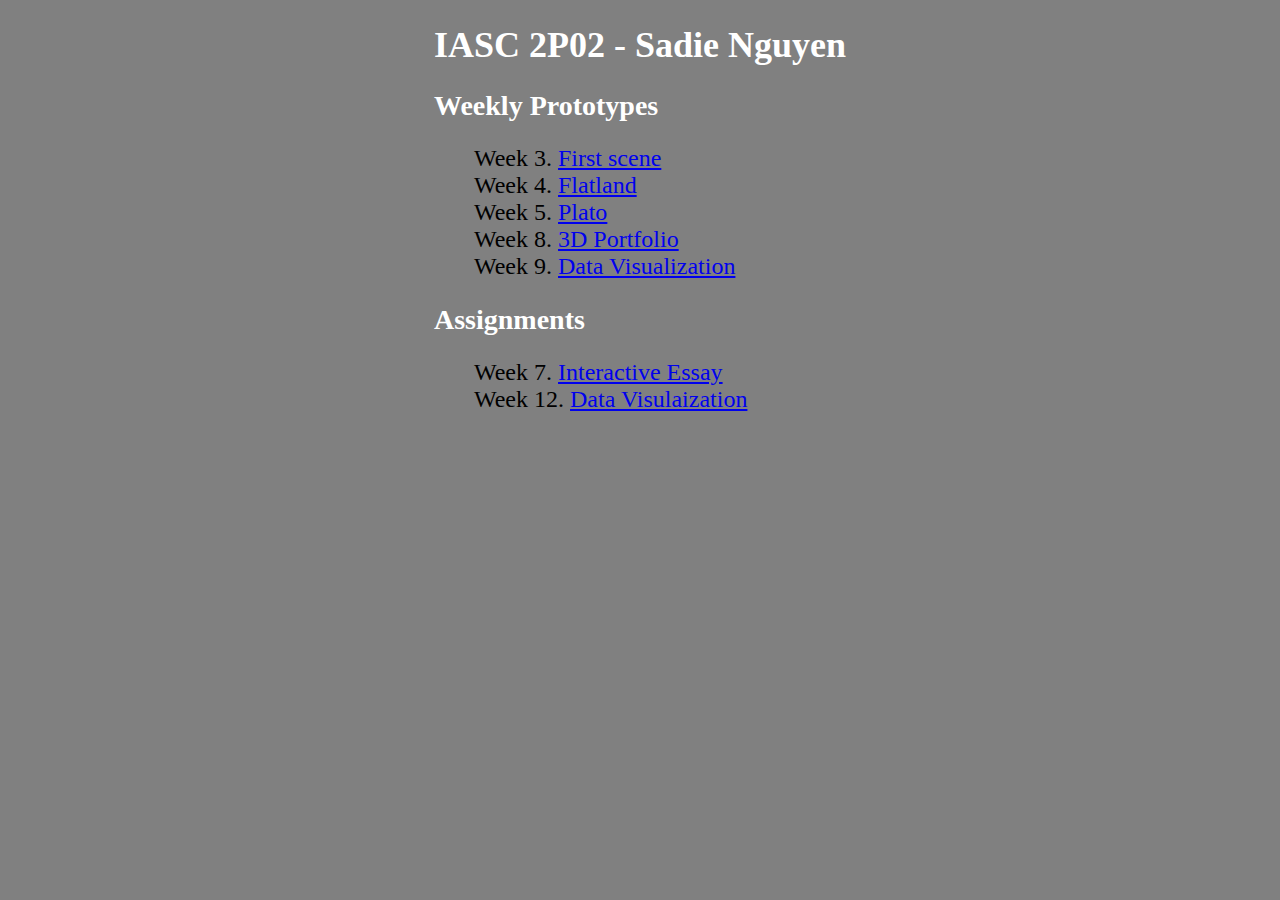
<file: index.html>
<!DOCTYPE html>
<head>
    <title>IASC 2P02 - Sadie Nguyen</title>
</head>

<!--css-->
<link rel="stylesheet" href="style.css">

<body>
    <h1>IASC 2P02 - Sadie Nguyen</h1>
    <h2>Weekly Prototypes</h2>
    <ul>
        <li>Week 3. <a href="week 3/index.html">First scene</a></li>
        <li>Week 4. <a href="week 4/index.html">Flatland</a></li>
        <li>Week 5. <a href="week 5/index.html">Plato</a></li>
        <li>Week 8. <a href="week 8/index.html">3D Portfolio</a></li>
        <li>Week 9. <a href="week 9/index.html">Data Visualization</a></li>
    </ul>

    <h2>Assignments</h2>
    <ol>
        <li>Week 7. <a href="week 7/index.html">Interactive Essay</a></li>
        <li>Week 12. <a href="assignment 2">Data Visulaization</a></li>
    </ol>


</body>
</file>
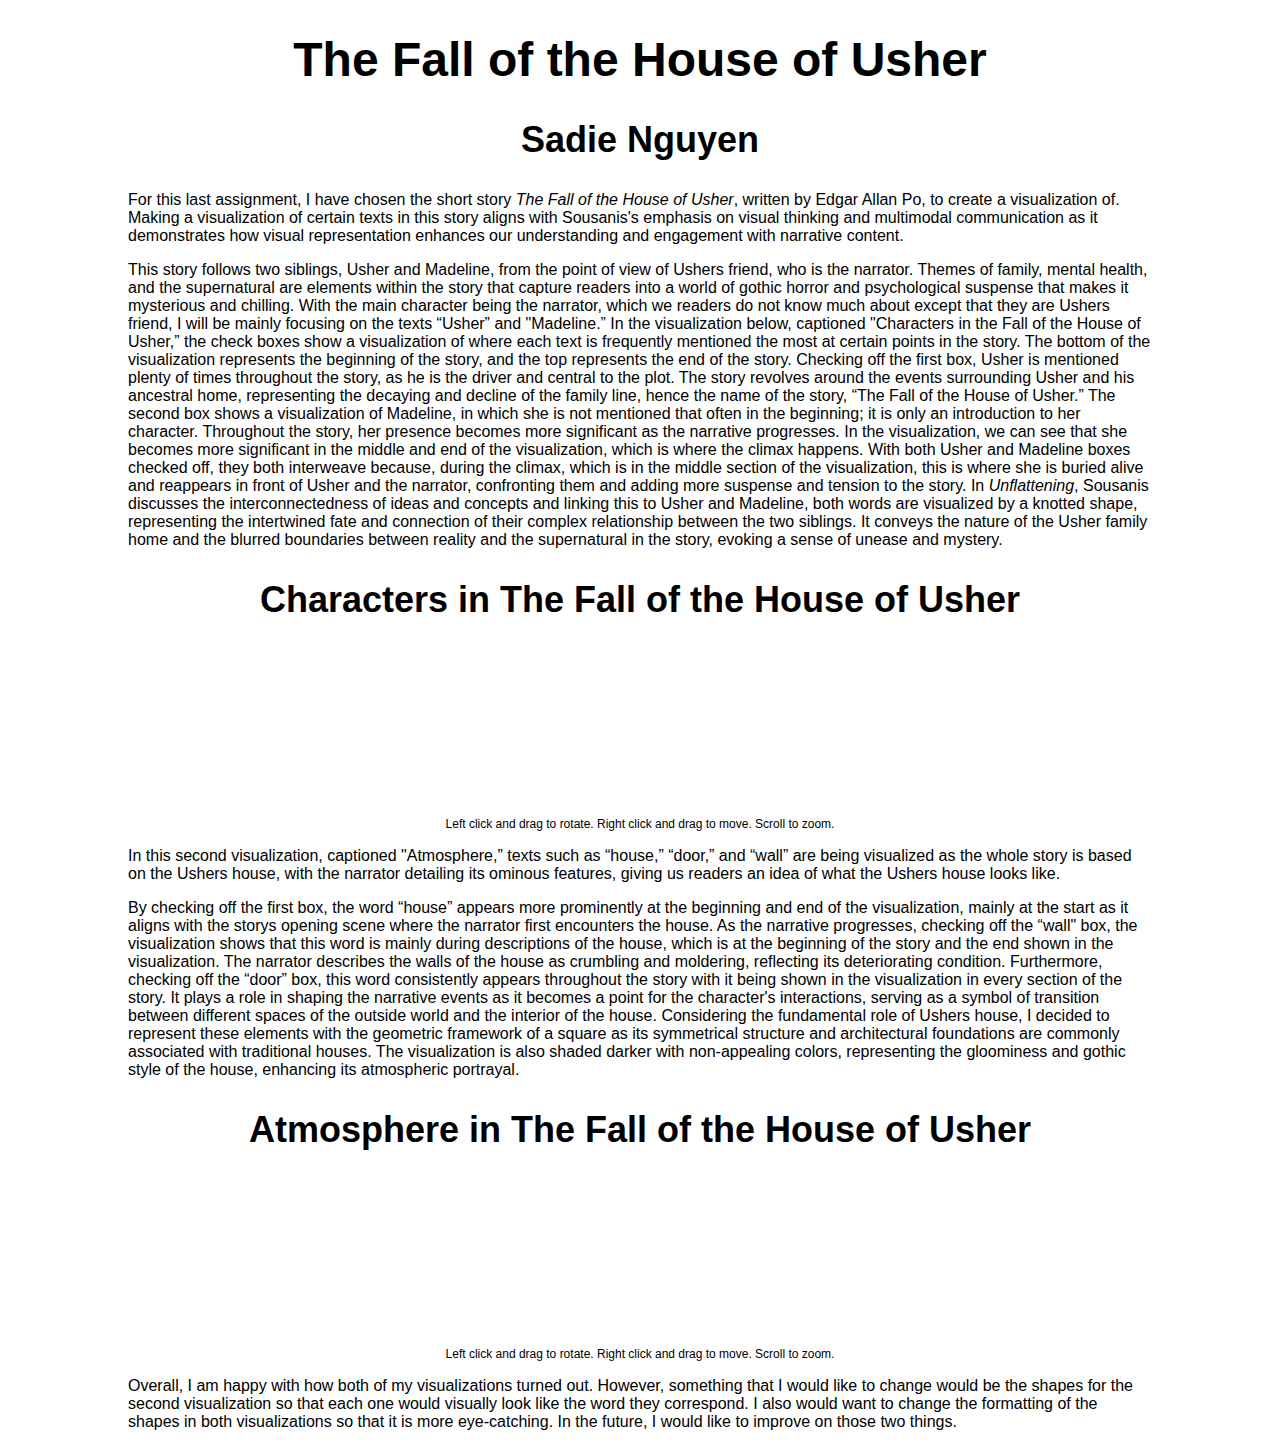
<file: assignment 2/index.html>
<!DOCTYPE html>
<head>
    <title>Data Visualization Assignment</title>

    <!-- css -->
    <link rel="stylesheet" href="style.css">

    <!-- three.js importmap -->
    <script type="importmap">
        {
            "imports": {
                "three": "https://ga.jspm.io/npm:three@0.158.0/build/three.module.js",
                "OrbitControls": "https://ga.jspm.io/npm:three@0.158.0/examples/jsm/controls/OrbitControls.js",
                "lil-gui": "https://ga.jspm.io/npm:lil-gui@0.19.1/dist/lil-gui.esm.js"
            }
        }
    </script>

    <!-- dataviz 1 -->
    <script src="script.js" type="module"></script>

    <!-- dataviz 2 -->
    <script src="script2.js" type="module"></script>
</head>
<body>
    <h1>The Fall of the House of Usher</h1>
    <h2>Sadie Nguyen</h2>

    <p>For this last assignment, I have chosen the short story <i>The Fall of the House of Usher</i>, written by Edgar Allan Po, to create a visualization of. Making a visualization 
        of certain texts in this story aligns with Sousanis's emphasis on visual thinking and multimodal communication as it demonstrates how visual representation enhances 
        our understanding and engagement with narrative content.</p>

    <p>This story follows two siblings, Usher and Madeline, from the point of view of Ushers friend, who is the narrator. Themes of family, mental health, and the
        supernatural are elements within the story that capture readers into a world of gothic horror and psychological suspense that makes it mysterious and chilling. 
        With the main character being the narrator, which we readers do not know much about except that they are Ushers friend, I will be mainly focusing on the texts 
        “Usher” and "Madeline.” In the visualization below, captioned "Characters in the Fall of the House of Usher,” the check boxes show a visualization of where each 
        text is frequently mentioned the most at certain points in the story. The bottom of the visualization represents the beginning of the story, and the top represents 
        the end of the story. Checking off the first box, Usher is mentioned plenty of times throughout the story, as he is the driver and central to the plot. The story 
        revolves around the events surrounding Usher and his ancestral home, representing the decaying and decline of the family line, hence the name of the story, “The
        Fall of the House of Usher.” The second box shows a visualization of Madeline, in which she is not mentioned that often in the beginning; it is only an introduction 
        to her character. Throughout the story, her presence becomes more significant as the narrative progresses. In the visualization, we can see that she becomes more 
        significant in the middle and end of the visualization, which is where the climax happens. With both Usher and Madeline boxes checked off, they both interweave 
        because, during the climax, which is in the middle section of the visualization, this is where she is buried alive and reappears in front of Usher and the narrator, 
        confronting them and adding more suspense and tension to the story. In <i>Unflattening</i>, Sousanis discusses the interconnectedness of ideas and concepts and linking this 
        to Usher and Madeline, both words are visualized by a knotted shape, representing the intertwined fate and connection of their complex relationship between 
        the two siblings. It conveys the nature of the Usher family home and the blurred boundaries between reality and the supernatural in the story, evoking a sense of 
        unease and mystery. </p>

    <!-- dataviz 1 -->
    <div class="canvas-container">
        <h2>Characters in The Fall of the House of Usher</h2>
        <!--
        <ul>
            <li id="red">Cupboard</li>
            <li id="green">Hat</li>
            <li id="blue">Broom</li>
        </ul>
    -->
        <canvas class="webgl"></canvas>
        <div id="parent1"></div>
        <p>Left click and drag to rotate. Right click and drag to move. Scroll to zoom.</p>
    </div>

    <p>
        In this second visualization, captioned "Atmosphere,” texts such as “house,” “door,” and “wall” are being visualized as the whole story is based on the Ushers 
        house, with the narrator detailing its ominous features, giving us readers an idea of what the Ushers house looks like.  
    </p>

    <p>By checking off the first box, the word “house” appears more prominently at the beginning and end of the visualization, mainly at the start as it aligns with 
        the storys opening scene where the narrator first encounters the house. As the narrative progresses, checking off the “wall" box, the visualization shows 
        that this word is mainly during descriptions of the house, which is at the beginning of the story and the end shown in the visualization. The narrator describes 
        the walls of the house as crumbling and moldering, reflecting its deteriorating condition. Furthermore, checking off the “door” box, this word consistently appears 
        throughout the story with it being shown in the visualization in every section of the story. It plays a role in shaping the narrative events as it becomes a point 
        for the character's interactions, serving as a symbol of transition between different spaces of the outside world and the interior of the house. Considering the 
        fundamental role of Ushers house, I decided to represent these elements with the geometric framework of a square as its symmetrical structure and architectural 
        foundations are commonly associated with traditional houses. The visualization is also shaded darker with non-appealing colors, representing the gloominess and 
        gothic style of the house, enhancing its atmospheric portrayal. </p>

    <!-- dataviz 2 -->
    <div class="canvas-container">
        <h2>Atmosphere in The Fall of the House of Usher</h2>
        <canvas class="webgl2"></canvas>
        <div id="parent2"></div>
        <p>Left click and drag to rotate. Right click and drag to move. Scroll to zoom.</p>
    </div>

    <p>Overall, I am happy with how both of my visualizations turned out. However, something that I would like to change would be the shapes for 
        the second visualization so that each one would visually look like the word they correspond. I also would want to change the formatting of 
        the shapes in both visualizations so that it is more eye-catching. In the future, I would like to improve on those two things. </p>
    
</body>
</file>
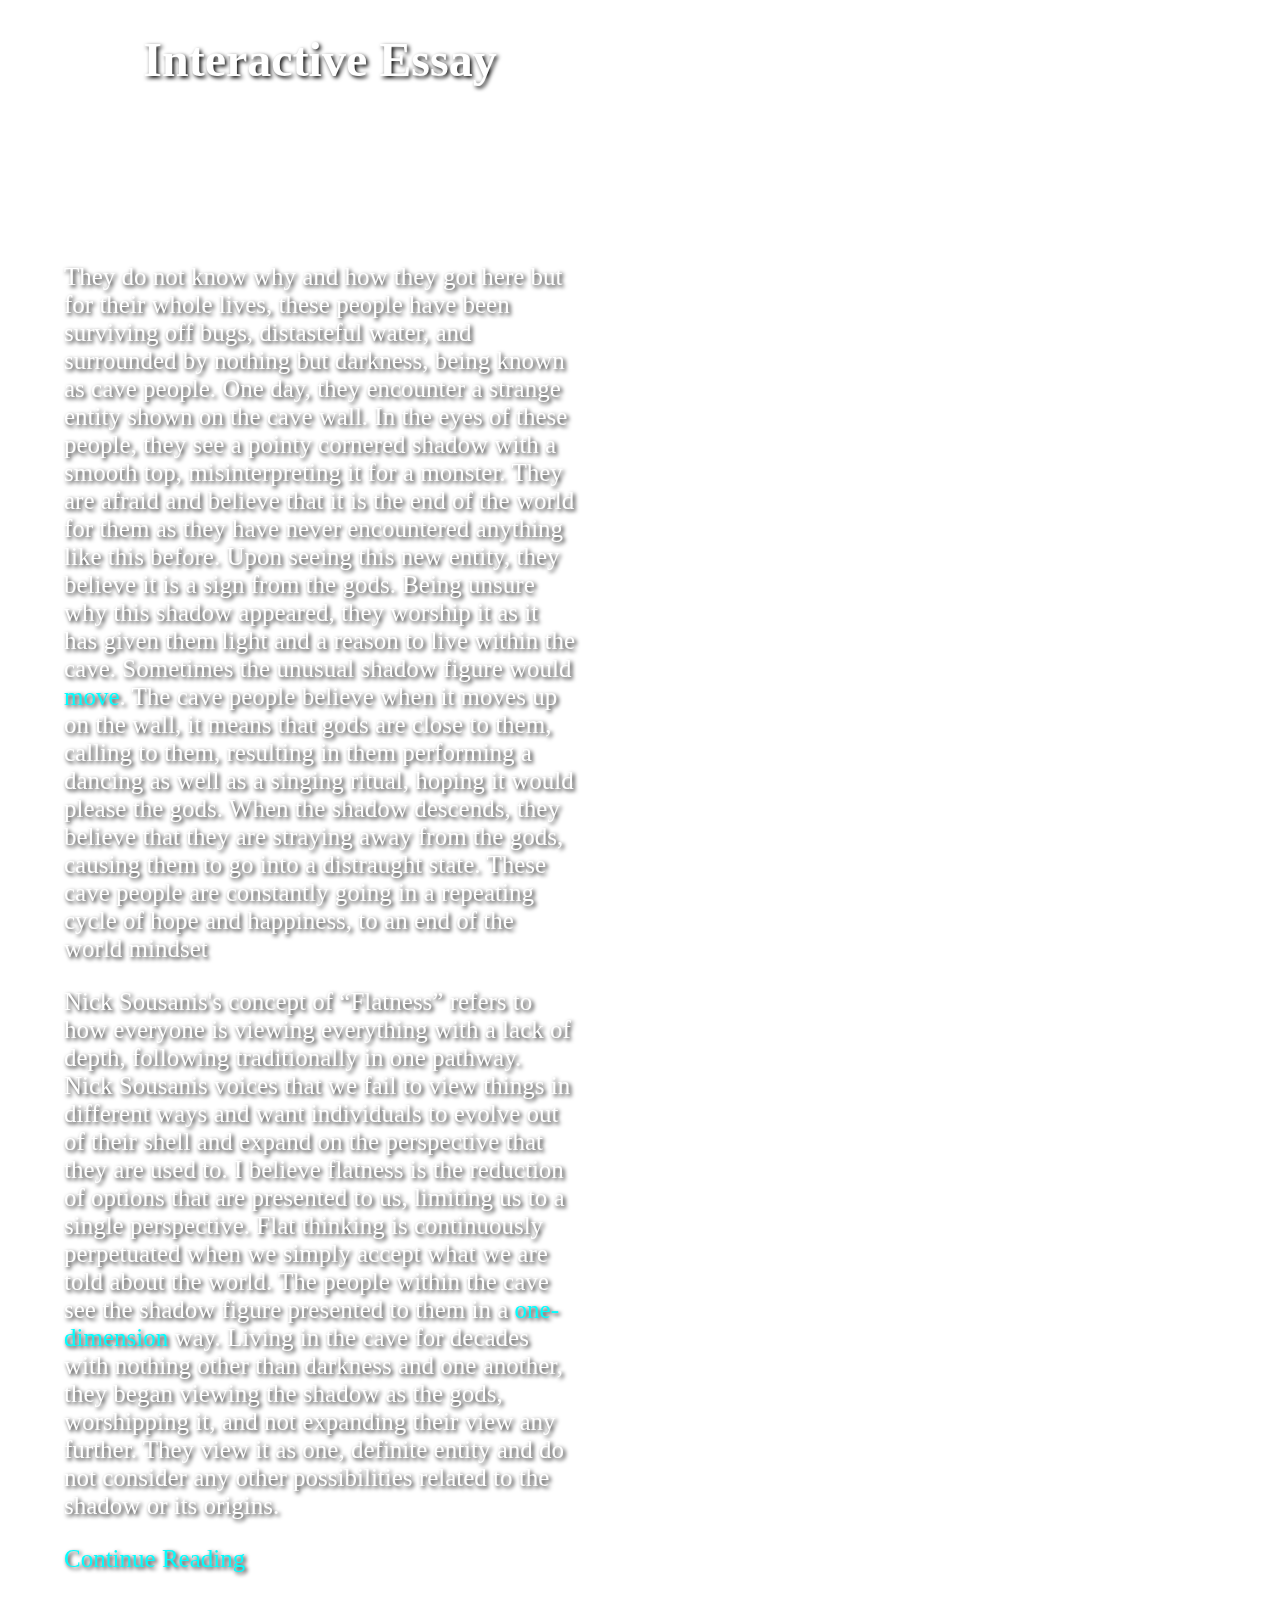
<file: week 7/index.html>
<!DOCTYPE html>
<head>
    <title>Plato Prototype</title>

    <!-- css -->
    <link rel="stylesheet" href="style.css">

    <!-- three.js importmap -->
    <script type="importmap">
        {
            "imports": {
                "three": "https://ga.jspm.io/npm:three@0.158.0/build/three.module.js",
                "OrbitControls": "https://ga.jspm.io/npm:three@0.158.0/examples/jsm/controls/OrbitControls.js",
                "lil-gui": "https://ga.jspm.io/npm:lil-gui@0.19.1/dist/lil-gui.esm.js"
            }
        }
    </script>

    <!-- three.js scene -->
    <script src="script.js" type="module"></script>
</head>
<body>
    <h1>Interactive Essay</h1>
    <h2>Sadie Nguyen</h2>

    <!--part one-->
    <section id="part-one">
        
        <h2>1. Flatness</h2>

        <p>
            They do not know why and how they got here but for their whole lives, these people have been surviving off bugs, distasteful water, 
            and surrounded by nothing but darkness, being known as cave people. One day, they encounter a strange entity shown on the cave wall. 
            In the eyes of these people, they see a pointy cornered shadow with a smooth top, misinterpreting it for a monster. 
            They are afraid and believe that it is the end of the world for them as they have never encountered anything like this 
            before. Upon seeing this new entity, they believe it is a sign from the gods. Being unsure why this shadow appeared, 
            they worship it as it has given them light and a reason to live within the cave. Sometimes the unusual shadow 
            figure would <span class="clickable" id="first-change">move</span>. 
            The cave people believe when it moves up on the wall, it means that
            gods are close to them, calling to them, resulting in them performing a dancing as well as a singing ritual, hoping it 
            would please the gods. When the shadow descends, they believe that they are straying away from the gods, causing them to go into a distraught state. 
            These cave people are constantly going in a repeating cycle of hope and happiness, to an end of the world mindset </p>

        <p>
            Nick Sousanis's concept of “Flatness” refers to how everyone is viewing everything with a lack of depth, following traditionally 
            in one pathway. Nick Sousanis voices that we fail to view things in different ways and want individuals to evolve out of their 
            shell and expand on the perspective that they are used to. I believe flatness is the reduction of options that are presented 
            to us, limiting us to a single perspective. Flat thinking is continuously perpetuated when we simply accept what we are told 
            about the world. The people within the cave see the shadow figure presented to them in a 
            <span class="clickable" id="second-change">one-dimension</span> way. Living in the cave for decades with nothing 
            other than darkness and one another, they began viewing the shadow as the gods, worshipping it, and not expanding 
            their view any further. They view it as one, definite entity and do not consider any other possibilities related to 
            the shadow or its origins. <p> 

            <p><span class="clickable" id="continue-reading">Continue Reading</span></p>
    </section>

      <!--part two-->
      <section id="part-two" class="hidden">
        <h2>2. Seeing Double</h2>
        
        <p>
            Beyond the cave are creatures known as Titians. In order for these creatures to live, they must absorb energy over a span of 
            months. However, their precious possession has gone missing from its sacred place and is now isolated and floating in an 
            unknown abyss. Outside of the cave is where the titan's source of life is; a colorful, dazzling 
            <span class="clickable" id="third-change">diamond</span>, hovering in the sky. With the 
            <span class="clickable" id="fourth-change">sun</span> so warm and brightly positioned behind the ravishing diamond, its 
            sunlight beams at the object, casting a shadow into a tiny crevasse in the cave. What the cave people thought was the 
            gods coming closer to them or the end of the world, was just the sun moving <span class="clickable" id="fifth-change">up and down</span>, indicating it is either nighttime.
            With the different positioning of the sun affecting how the shadows are shown, 
            the events and processes of the shadow are what the people in the cave would have never imagined as they 
            have no idea what the world is like outside of their comfort zone 
            within the cave. </p>

        <p>
            In essence, Nick Sousanis' concept of "seeing double" encourages individuals to have a mindset that allows them to seek 
            out different perspectives on the world. They can see through 
            more than a single lens and can recognize and engage 
            with the interconnectedness of ideas, experiences, and viewpoints. I believe “seeing double” is about being open to 
            different alternatives, interpretations and insights, understanding that there are often multiple valid ways of 
            understanding any given concept or phenomenon. The cave people have always lived viewing one perspective and do not see this 
            shadow in any other perspective except 
            their own, which is a sign from the gods whenever they are close to him or straying away from him by the shadow figure. 
            However, their whole idea and view on things will soon change. In the middle of the night, one of the cave 
            people that go by the name, Luey, climbs up and peaks outside of the cave through the little crevasse that the shadow 
            is being cast through, curious at what really is out there but is afraid to doubt the gods that they all worship. 
            Suddenly, rocks start to fall, making the tiny crevasses become big enough for Luey to squeeze into. He finally makes 
            it out of the cave and is faced with the truth. He sees the same thing that he saw in the cave, except now it has more 
            dimension and is colorful with a light source cast behind it. He turns around and sees 
            <span class="clickable" id="sixth-change">his own figure</span> just as strange captivating object 
            in the sky. By putting two and two together, he understands that what he has been seeing this whole time 
            was not a sign from the gods, but a dark and dull shadowed reflection of a the mesmerizing object within the sky. He runs back 
            to the cave quickly notifying the rest of the people that live in the cave about his new discovery, showing them a new 
            perspective of the world outside of the one they live in. </p>

            <p><span class="clickable" id="restart">Restart</span></p>

    </section>


    <canvas class="webgl"></canvas>
</body>
</file>
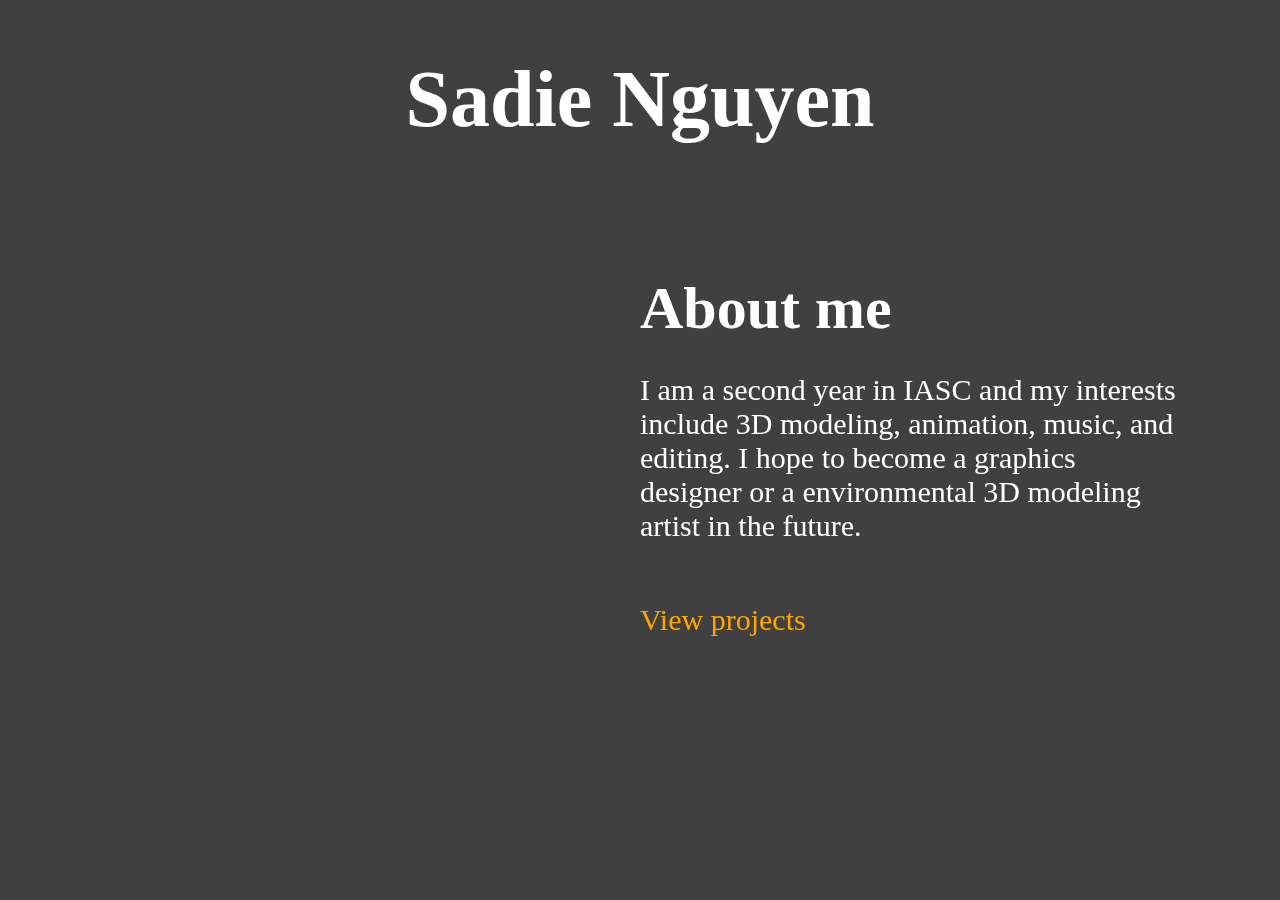
<file: week 8/index.html>
<!DOCTYPE html>
<head>
    <title>3D Portfolio</title>

    <!-- css -->
    <link rel="stylesheet" href="style.css">

    <!-- three.js importmap -->
    <script type="importmap">
        {
            "imports": {
                "three": "https://ga.jspm.io/npm:three@0.158.0/build/three.module.js",
                "OrbitControls": "https://ga.jspm.io/npm:three@0.158.0/examples/jsm/controls/OrbitControls.js",
                "lil-gui": "https://ga.jspm.io/npm:lil-gui@0.19.1/dist/lil-gui.esm.js",
                "GLTFLoader": "https://ga.jspm.io/npm:three@0.158.0/examples/jsm/loaders/GLTFLoader.js"
            }
        }
    </script>

    <!-- three.js -->
    <script src="script.js" type="module"></script>
</head>
<body>
    <!-- canvas -->
    <canvas class="webgl"></canvas>

    <!-- splash -->
    <section class="splash">
        <h1>Sadie Nguyen</h1>
    </section>

    <!-- content -->
    <section class="content" id="first">
        <h1>About me</h1>
        <p>I am a second year in IASC and my interests include 3D modeling, animation, music, and editing. 
            I hope to become a graphics designer or a environmental 3D modeling artist in the future.</p>
        <p><span class="clickable" id="click1">View projects</span></p>
    </section>

    <section class="content hidden" id="second">
        <h1>Interactive Essay</h1>
        <p>It descirbes the scene of what the people living in the cave see, thinking 
            that the shadow is a god, they praise it. However, they soon find out
            the truth that it is just a shadow of a diamond shaped figure.
            The essay illuminates the idea that there are multiple perspectives to consider.</p>
        <p><span class="clickable" id="click2">Next project</span></p>
    </section>

    <section class="content hidden" id="third">
        <h1>Data Visualization</h1>
        <p>The story that I have chose is "The Fall of The House of Usher" by Edgar Allan Poe. Based on some of these text within the story, "The mansion, once grand, 
            now stood in decay, its once proud walls crumbling and ivy-covered...It was as if the 
            very soul of the house had been tainted by darkness, 
            and I could not shake the feeling of impending doom," I will be 
            creating a visualization of what the mansion looks like.</p>
        <p><span class="clickable" id="click3">Back to Home</span></p>
    </section>

    <section class="footer">
       
    </section>
</body>
</file>
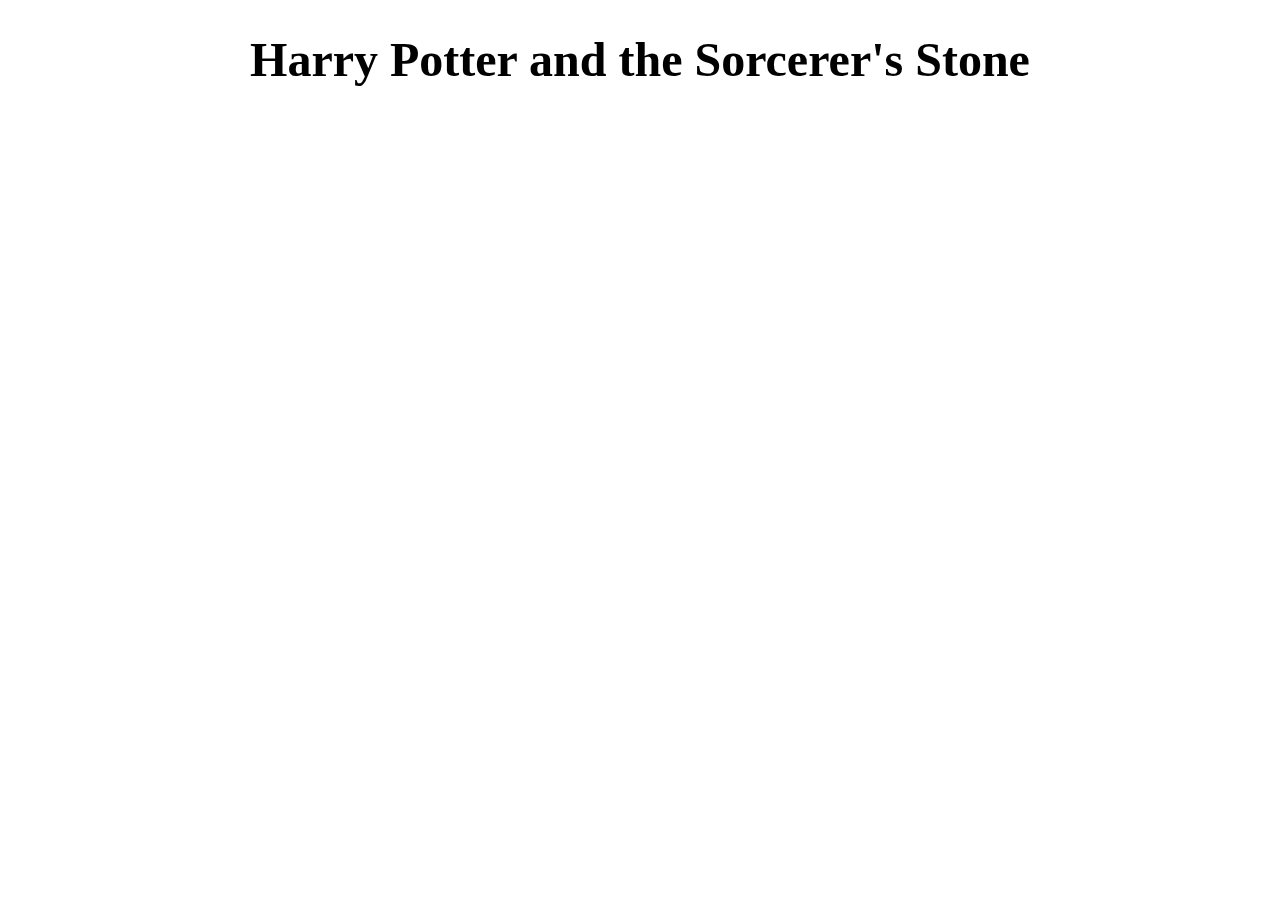
<file: week 9/index.html>
<!DOCTYPE html>
<head>
    <title>Data Visualization</title>

    <!-- css -->
    <link rel="stylesheet" href="style.css">

    <!-- three.js importmap -->
    <script type="importmap">
        {
            "imports": {
                "three": "https://ga.jspm.io/npm:three@0.158.0/build/three.module.js",
                "OrbitControls": "https://ga.jspm.io/npm:three@0.158.0/examples/jsm/controls/OrbitControls.js",
                "lil-gui": "https://ga.jspm.io/npm:lil-gui@0.19.1/dist/lil-gui.esm.js"
            }
        }
    </script>

    <!-- three.js -->
    <script src="script.js" type="module"></script>
</head>
<body>
    <h1> Harry Potter and the Sorcerer's Stone</h1>

    <!-- canvas -->
    <canvas class="webgl"></canvas>
</body>
</file>
<file: style.css>
body{
    background-color: gray;
    color: white;
    margin: 0 auto;
    width: fit-content;
    text-align: left;
}

h1{
    font-size: 36px;
}

h2{
    font-size: 28px;
}

li{
    font-size: 24px;
    list-style-type: none;
}

li{
    color: black;
    text-decoration: none;
}

a:hover{
    color: blue;
    text-decoration: overline;
}
</file>
<file: assignment 2/style.css>
/* Body */
body {
    margin: 0 auto;
    width: 80%;
    font-family: Arial, Helvetica, sans-serif;
}

p {
    font-size: 16px;
}

/* Headers */
h1, h2 {
    text-align: center;
}

h1 {
    font-size: 48px;
}

h2 {
    font-size: 36px;
}

/* Canvas */
.canvas-container {
    margin: 0 auto;
    text-align: center;
}

.canvas-container p {
    font-size: 12px;
}

canvas {
    border-radius: 10px 10px 0px 0px;
}

/* Legend */
ul > li {
    display: inline-block;
    font-size: 24px;
    margin-top: 0px;
    margin-right: 5%;
}

#red {
    color: red;
}

#green {
    color: pink;
}

#blue {
    color: blue;
}

/* UI */
.lil-gui.root {
    border-radius: 10px;
    margin-left: 25%;
    width: 50%;
}

.lil-gui .name {
    font-size: 14px;
    font-weight: bold;
    padding: 5px 5px 5px 5px;
}

#lil-gui-name-1  {
    color: red;
}

#lil-gui-name-2  {
    color: purple;
}

#lil-gui-name-3  {
    color: white;
}

#lil-gui-name-4 {
    color: orange;
}

#lil-gui-name-5 {
    color: green;
}

#lil-gui-name-6 {
    color: yellow;
}


#lil-gui-name-7 {
    color: white;
}
</file>
<file: week 7/style.css>
h1 {
    color: white;
    font-size: 48px;
    text-align: center;

}

h2{
    font-size: 36px;
    text-align: center;
    text-shadow: 0.5px 0.5px 1px #ffffff;
}

p{
    font-size: 25px;
    margin-bottom: 24px;
}

.webgl {
    position: fixed;
    top: 0;
    left: 0;
    outline: none;
    z-index: -1;
}

#name{
    color: white;
    padding-left: 20px;

}

body{
    width: 40%;
    color: white;
    margin-left: 5%;
    text-shadow: 2px 2px 4px #000000;
}

.clickable{
    color: aqua;
}

.clickable:hover{
    color: rgb(0, 119, 255);
}

.hidden{
    display: none;
}
</file>
<file: week 8/style.css>
body {
    background-color: #404040;
    margin: 0 auto;
    color: white;
}

.webgl {
    position: fixed;
    top: 0;
    left: 0;
    outline: none;
    z-index: -1;
}

.splash {
    position: absolute;
    margin: 0 auto;
    text-align: center;
    width: 100%;
}

.splash h1 {
    font-size: 80px;
}

.content {
    display: flex;
    flex-direction: column;
    justify-content: center;
    height: 100vh;
    font-size: 30px;
    padding-left: 50%;
    padding-right:8%
}

.content h1 {
    margin-bottom: 0px;
}

.clickable {
    color: orange;
    cursor: grab;
}

.clickable:hover {
    color: aqua;
}

.hidden {
    display: none;
}

.footer {
    position: absolute;
    bottom: 0;
    color: white;
    font-size: 12px;
    text-align: center;
    width: 100%;
}

.footer a{
    color: white;
    text-decoration: none;
}

.footer a:hover {
    text-decoration: underline;
}
</file>
<file: week 9/style.css>
body {
    margin: 0 auto;
}

h1 {
    color: black;
    font-size: 48px;
    text-align: center;
    text-shadow: 2px 2px 4px #ffffff;
}

.webgl {
    position: fixed;
    top: 0;
    left: 0;
    outline: none;
    z-index: -1;
}

.lil-gui .name {
    font-size: 14px;
    font-weight: bold;
}

#lil-gui-name-1, #lil-gui-name-5 {
    color: red;
}

#lil-gui-name-2, #lil-gui-name-6 {
    color: purple;
}

#lil-gui-name-3, #lil-gui-name-7 {
    color: blue;
}
</file>
